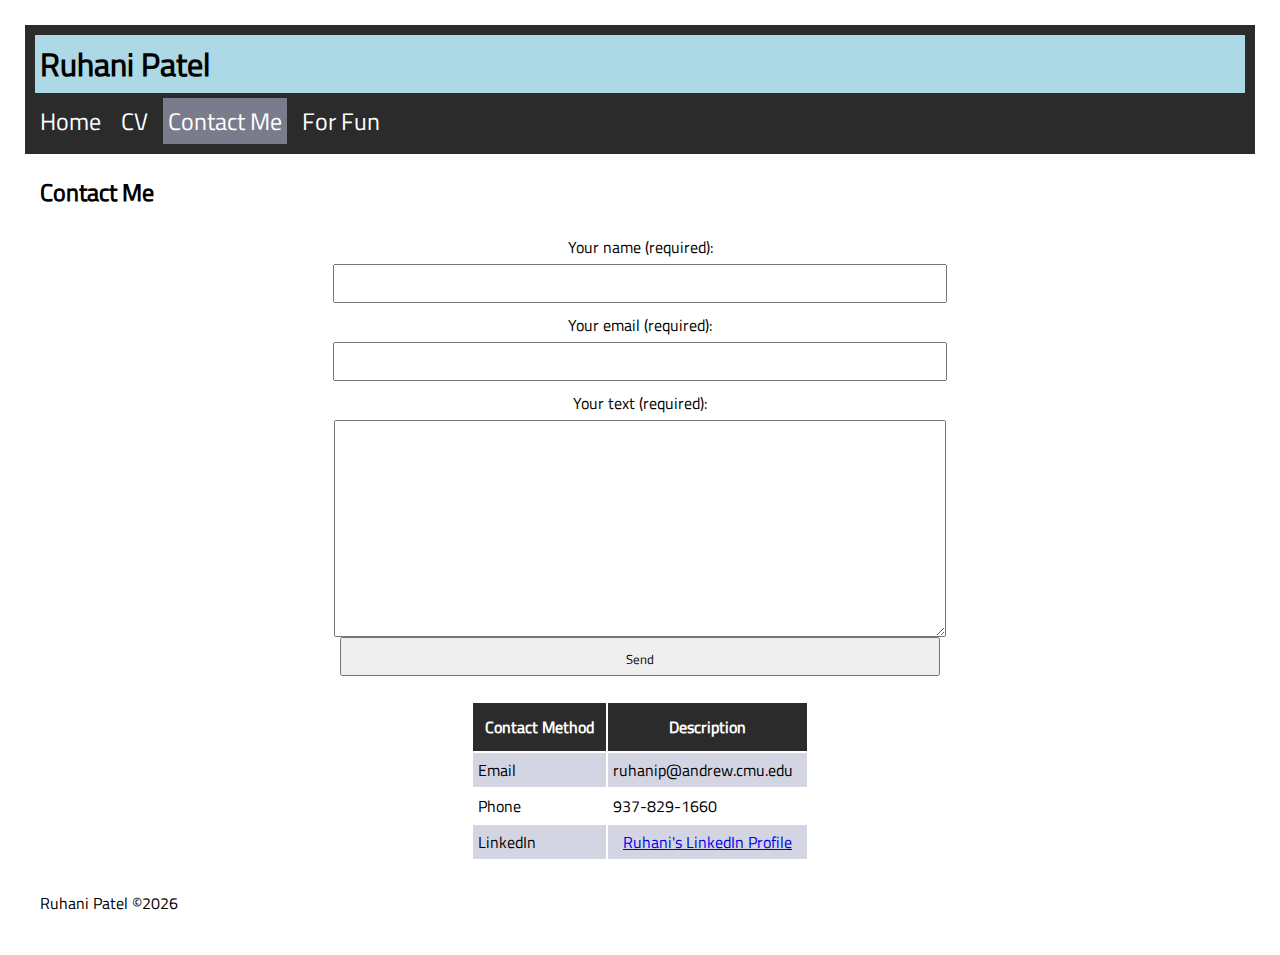
<file: views/contact.html>
<!DOCTYPE html>
<html lang="en">
<head>
    <meta charset="UTF-8">
    <meta name="author" content="Ruhani Patel">
    <meta name="keywords" content="Ruhani Patel">
    <meta name="description" content="Ruhani Patel's Professional Website">
    <meta name="viewport" content="width=device-width, initial-scale=1.0">
    <title>Ruhani Patel</title>
    <script defer src="../static/script.js"></script>
    <link rel="stylesheet" href="https://cdnjs.cloudflare.com/ajax/libs/font-awesome/4.7.0/css/font-awesome.min.css">
    <script src="https://ajax.googleapis.com/ajax/libs/jquery/3.7.1/jquery.min.js"></script>
</head>
<body onload=" addYear()">
    <header>
        <h1 id="webname">Ruhani Patel</h1>
        <nav id="myTopnav" class="topnav">
            <a href="index.html">Home</a>
            <a href="cv.html">CV</a>
            <a href="contact.html" class="active"> Contact Me</a>
            <a href="fun.html">For Fun</a>
            <link rel="stylesheet" href="../static/style.css">
            <a href="javascript:void(0);" class="icon">
            <i class="fa fa-bars" onclick="activeNav()"></i>
            </a>
        </nav>
    </header>
    <div class="main">
        <h2>Contact Me</h2>
        <form action="">
            <label for="UserName">Your name (required): </label>
            <input type="text" name="UserName" id="UserName" required>
            <label for="UserEmail">Your email (required): </label> 
            <input type="email" name="UserEmail" id="UserEmail" required> 
            <label for="UserText">Your text (required): </label> 
            <textarea name="UserText" id="UserText" cols="30" rows="10" required></textarea> 
            <input type="submit" value="Send" onclick="validate()">
        </form>
        <p id="ValidateMsg"></p>
        <table>
            <tr><th>Contact Method</th><th>Description</th></tr>
                <tr><td>Email</td><td>ruhanip@andrew.cmu.edu</td></tr>
                <tr><td>Phone</td><td>937-829-1660</td></tr>
                <tr><td>LinkedIn</td><td><a href="https://www.linkedin.com/in/ruhani-patel/" target="_blank"> Ruhani's LinkedIn Profile</a></td></tr>
        </table>
    </div>
    <footer>
        <p id="copyYear">Ruhani Patel &copy;</p>
    </footer> 

</body>
</html>
</file>
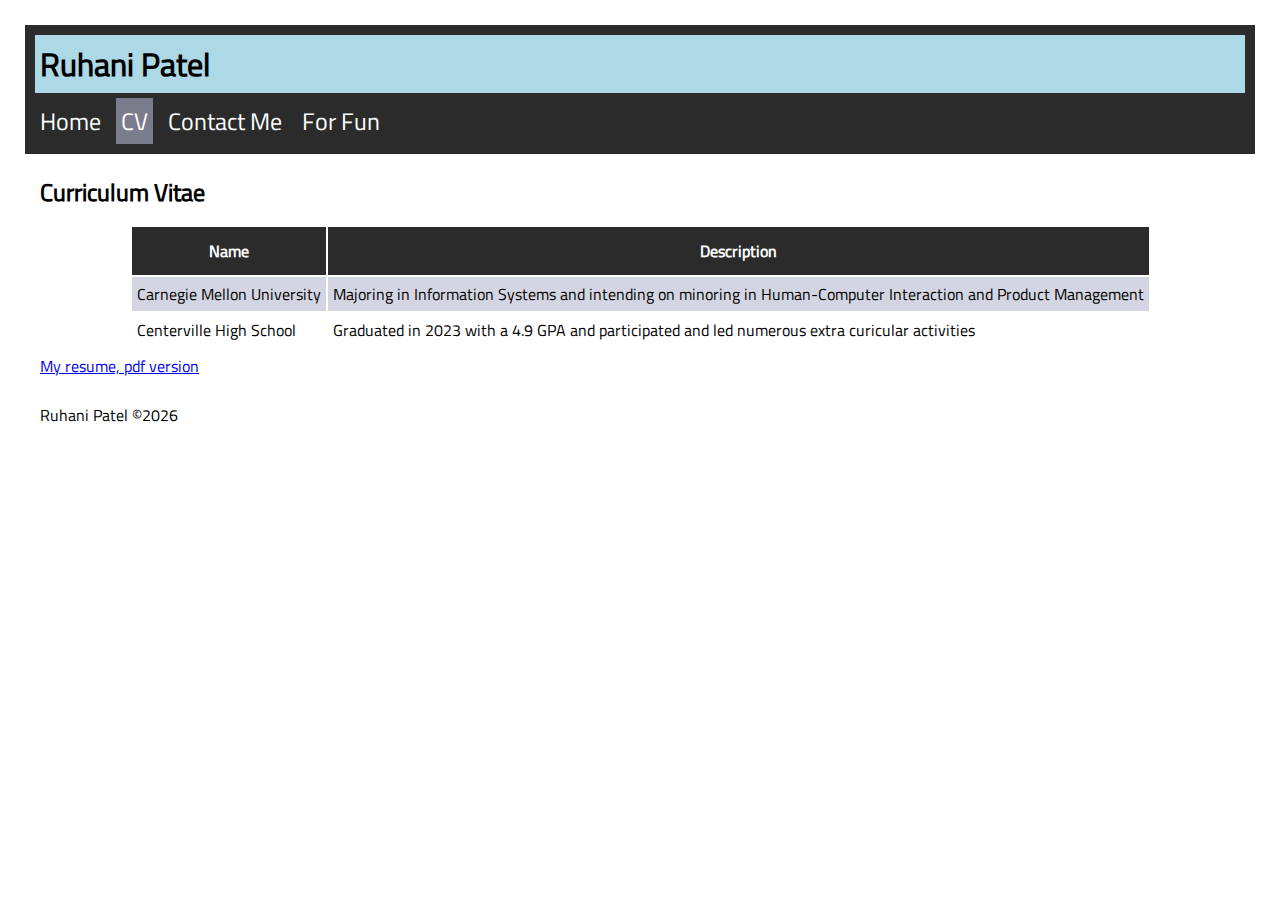
<file: views/cv.html>
<!DOCTYPE html>
<html lang="en">
<head>
    <meta charset="UTF-8">
    <meta name="author" content="Ruhani Patel">
    <meta name="keywords" content="Ruhani Patel">
    <meta name="description" content="Ruhani Patel's Professional Website">
    <meta name="viewport" content="width=device-width, initial-scale=1.0">
    <title>Ruhani Patel</title>
    <link rel="stylesheet" href="../static/style.css">
    <script defer src="../static/script.js"></script>
    <link rel="stylesheet" href="https://cdnjs.cloudflare.com/ajax/libs/font-awesome/4.7.0/css/font-awesome.min.css">
    <script src="https://ajax.googleapis.com/ajax/libs/jquery/3.7.1/jquery.min.js"></script>
</head>
<body onload=" addYear()">
    <header>
        <h1 id="webname">Ruhani Patel</h1>
        <nav id="myTopnav" class="topnav">
            <a href="index.html">Home</a>
            <a href="cv.html" class="active">CV</a>
            <a href="contact.html"> Contact Me</a>
            <a href="fun.html">For Fun</a>
            <a href="javascript:void(0);" class="icon">
            <i class="fa fa-bars" onclick="activeNav()"></i>
            </a>
        </nav>
    </header>
<div class="main">
    <h2>Curriculum Vitae</h2>
    <table>
        <tr><th>Name</th><th>Description</th></tr>
        <tr><td>Carnegie Mellon University</td><td>Majoring in Information Systems and intending on minoring in Human-Computer Interaction and Product Management</td></tr>
        <tr><td>Centerville High School</td><td>Graduated in 2023 with a 4.9 GPA and participated and led numerous extra curicular activities</td></tr>
    </table>
    <a href = "../static/ruhani_resume.pdf" target = "_blank">My resume, pdf version</a>
</div>
<footer>
    <p id="copyYear">Ruhani Patel &copy;</p>
</footer>
</file>
<file: static/style.css>
* {
    font-family: Arial, Helvetica, sans-serif;
    padding: 5px;
    margin: 5px;
    /* border: 1px solid black; */
}

#webname {
    background-color: lightblue;
}

.classA {
    width: 40%;
    display: inLine-block;
}

nav a {
    text-decoration: none;
    margin: -5px;
    margin-right: 15px;
    font-size: x-large;
    color: white;
    float: left;
    display: block;
}

:root {
    --lightBLU: rgb(205,234,244);
    --gray: rgb(123,124,139);
    --lightGray: rgb(212,213,226);
    --darkGray: rgb(43,43,44);
}

webname {
    background-color: var(--lightBLU);
}

header {
    background-color: var(--darkGray);
}

@font-face {
    font-family: MyFont;
    src: url(../static/Titillium_Web/TitilliumWeb-Regular.ttf);
}

*{
    padding: 5px;
    margin: 5px;
    font-family: MyFont;
}

form *{
    display: block;
    width: 50%;
    margin: auto;
    padding-top: 10px;
    text-align: center;
}

table tr:hover{
    background-color: var(--lightBLU);
}

table tr:nth-child(even){
    background-color: var(--lightGray);
}

table{margin:auto;}

th {
    padding: 12px;
    background-color: var(--darkGray);
    color: white;
    width: fit-content;
}
/*
#FavList {
    display: none;
 }
 */
 #SeeMoreBTN{
    background-color: var(--lightBLU);
    border: 0px;
    border-radius: 16px;
    font-size:large;
 }

 #longIntro, #readLess {
    display: none;
 
 }
 #readLess, #readMore {
    font-style: italic; 
    background-color:var(--lightBLU_A);
 }
 #ValidateMsg {
    width: max-content;
    margin: auto;
 }

 #map {
    height: 40vh;  /* 40% of the viewport height */
 }
 .funIMG {
    width: 300px;
    height:auto;
    border-radius: 100%;
    
  }

.mainFun {
    display: flex;
    flex-wrap: wrap;
    flex-direction: row;
 }
 #item1, #item2, #item3, #item4 {
    width: 40vw; /* 40% of the viewport width */
    margin: auto;
 }

 nav a:hover {
    background-color: var(--gray);
 }

 nav a.active {
    background-color: var(--gray);
 }
 nav {
    overflow: hidden;
}

nav a.icon {
    display: none;
 }


 @media screen and (max-width: 650px) {
    .topnav a:not(:first-child) {display: none;}
    .topnav a.icon {
      float: right; 
      display: block;
}}

@media screen and (max-width: 650px) {
    .topnav.responsive {position: relative;}
    .topnav.responsive a.icon {
        position: absolute;
        right: 0;
        top: 0;
}     
.topnav.responsive a {
    float: none;
    display: block;
    text-align: left;
}}
</file>
